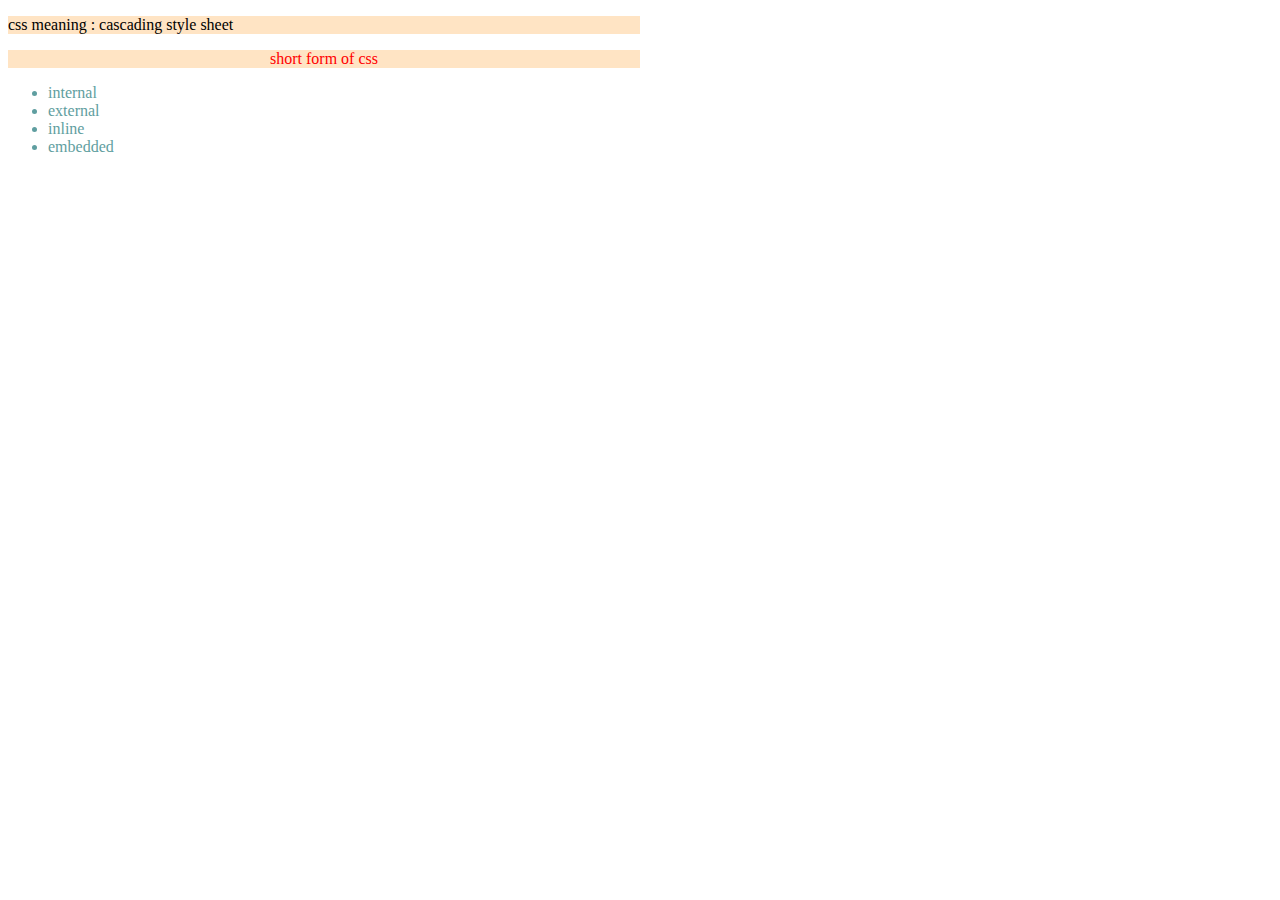
<file: index.html>
<!DOCTYPE html>
<html lang="en">
<head>
    <meta charset="UTF-8">
    <meta http-equiv="X-UA-Compatible" content="IE=edge">
    <meta name="viewport" content="width=device-width, initial-scale=1.0">
    <title>My latest website</title>
    <link rel="stylesheet" href="style/blog.css">
</head>
<body>
    <p>css meaning : cascading style sheet </p>
    <p id="short"> short form of css</p>
    <ul>
        <li>internal</li>
    <li>external</li>
    <li>inline</li>
    <li>embedded</li>
    </ul>
</body>
</html>
</file>
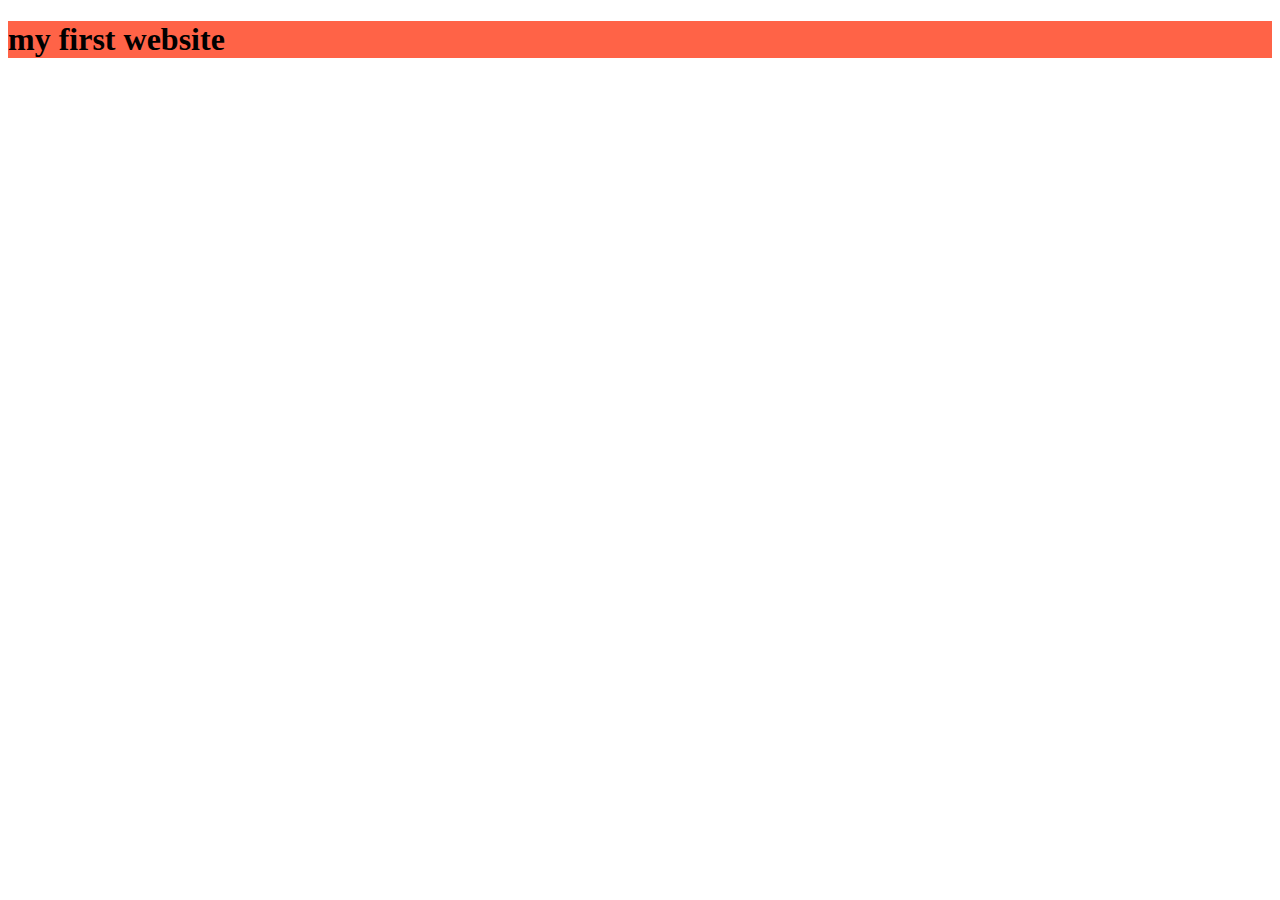
<file: my-shelly-coop-repo/index.html>
<!DOCTYPE html>
<html lang="en">
<head>
    <meta charset="UTF-8">
    <meta http-equiv="X-UA-Compatible" content="IE=edge">
    <meta name="viewport" content="width=device-width, initial-scale=1.0">
    <title>sheldon Cooper</title>
    <link rel="stylesheet" href="style/style.css">
</head>
<body>
 <h1>my first website</h1>
</body>
</html>
</file>
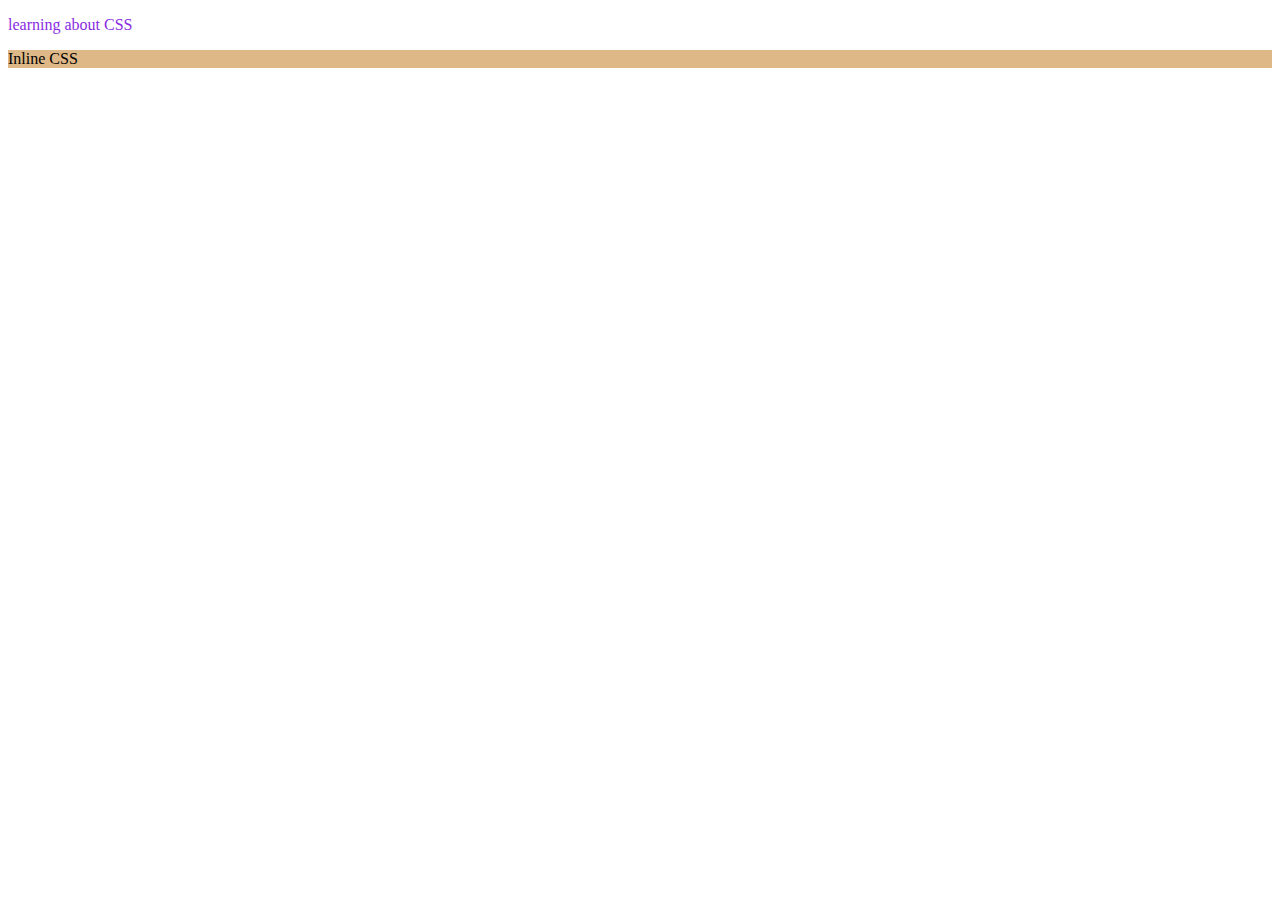
<file: my-simple-website/index.html>
<!DOCTYPE html>
<html lang="en">
<head>
    <meta charset="UTF-8">
    <meta http-equiv="X-UA-Compatible" content="IE=edge">
    <meta name="viewport" content="width=device-width, initial-scale=1.0">
    <title>Document</title>
</head>
<body>
    <p style="color: blueviolet;">learning about CSS</p>
    <p style="background-color: burlywood;">Inline CSS</p>
</body>
</html>
</file>
<file: style/blog.css>
li{
    color: cadetblue;
}
p{
    background-color: bisque;
    width: 50%;
}
#short{
    color: red;
    text-align: center;
}
</file>
<file: my-shelly-coop-repo/style/style.css>
h1{
    background-color: tomato;
}
</file>
